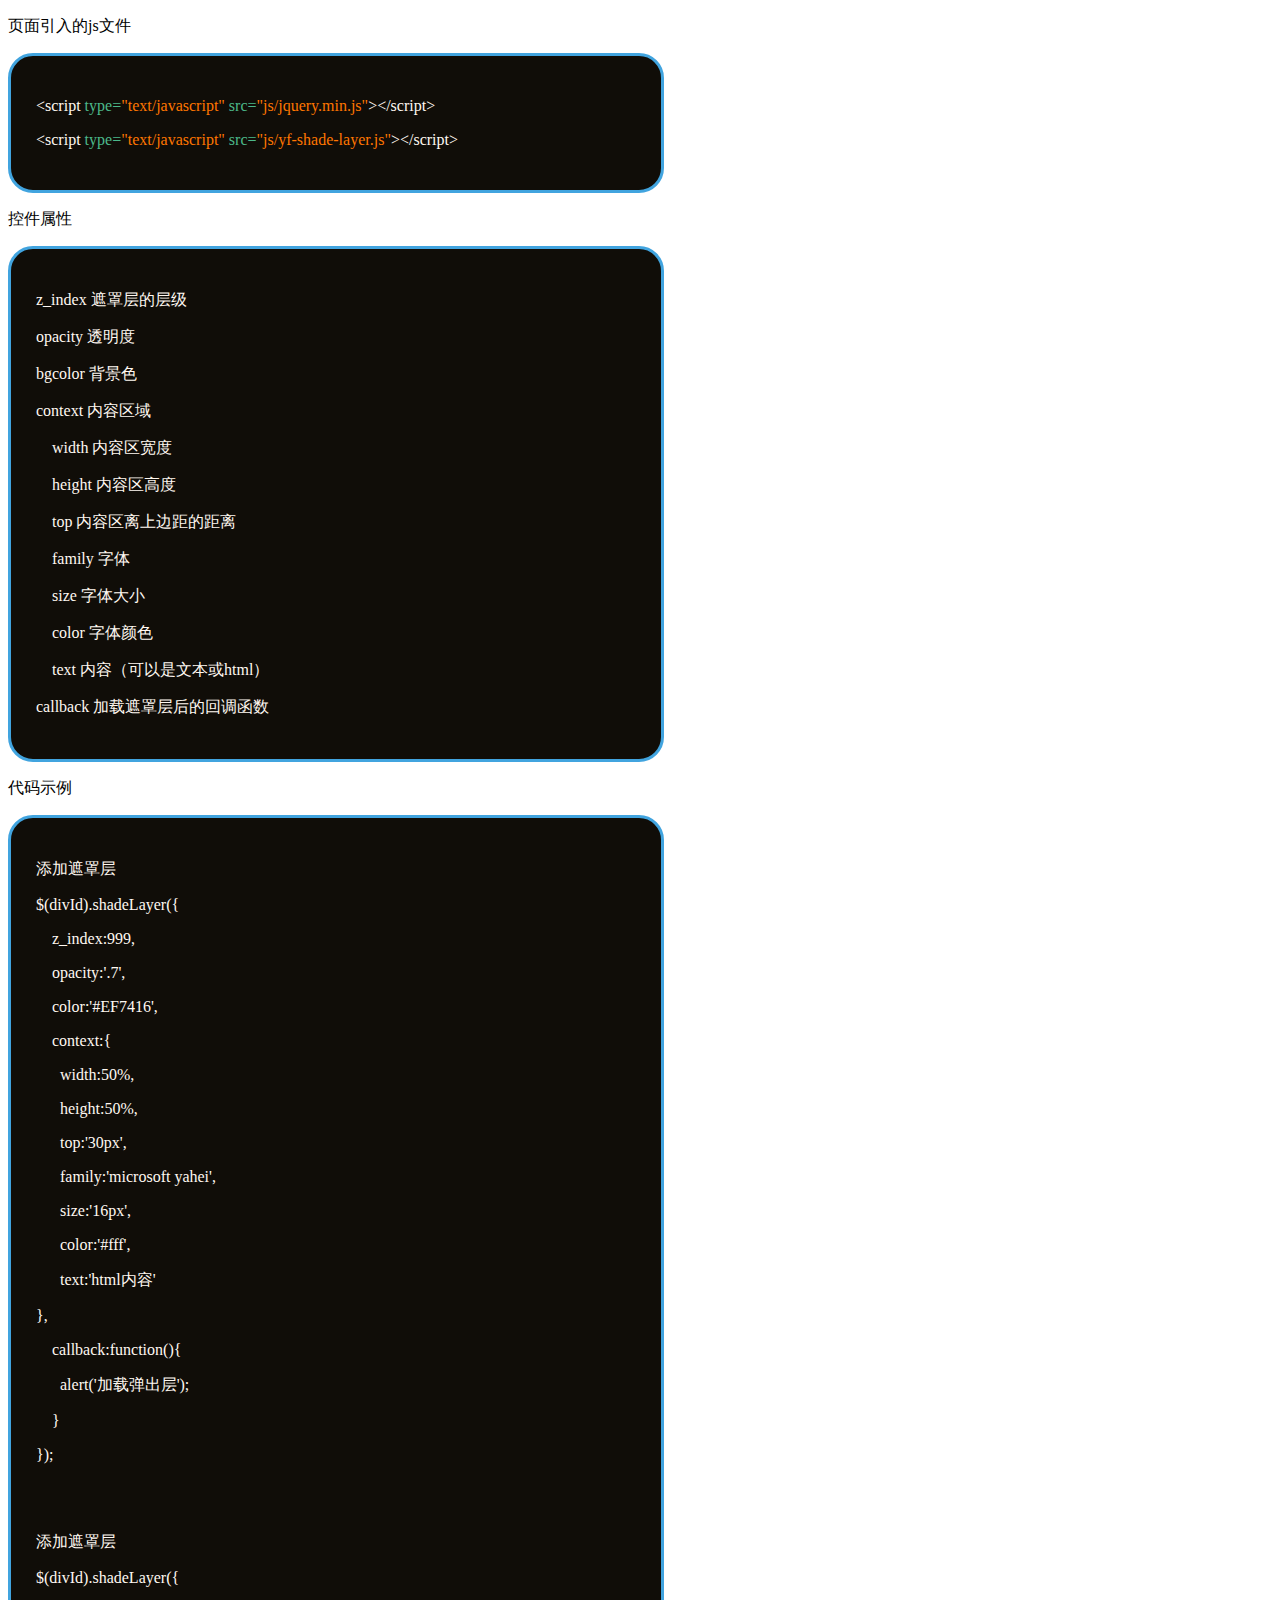
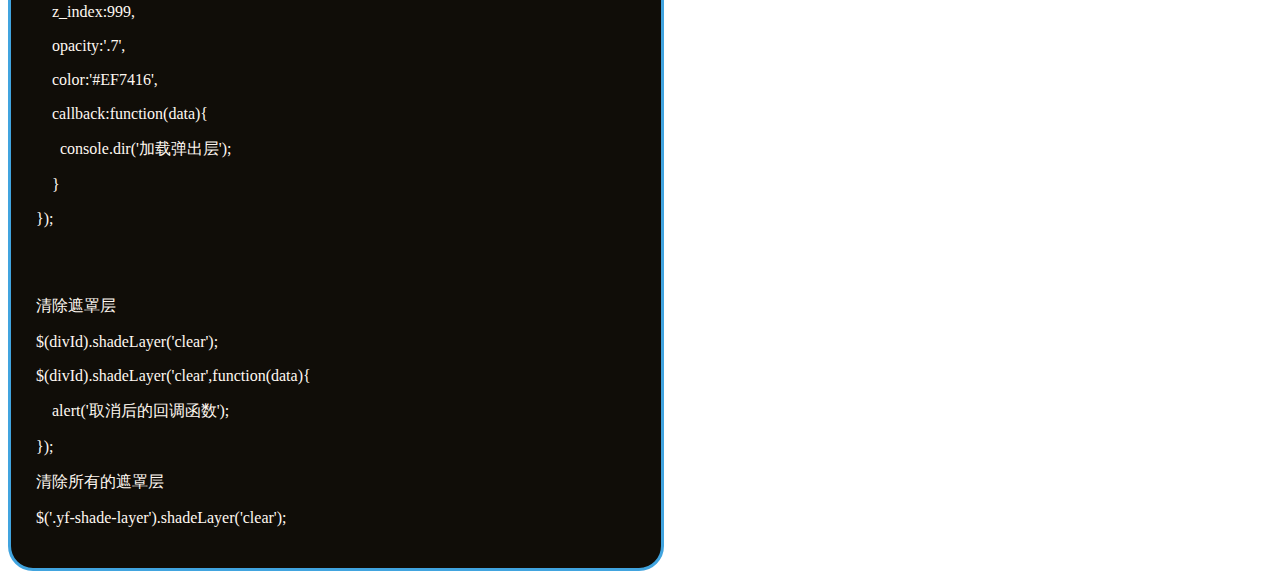
<file: index.html>
<!DOCTYPE html>
<html>
<head lang="en">
    <meta charset="UTF-8">
    <title>遮罩控件api</title>
    <link type="text/css" rel="stylesheet" href="css/style.css" />
</head>
<body>
<p>页面引入的js文件</p>
<div class="shade_describe">
    <p> &lt;script <span class="green">type=</span><span class="orange">&quot;text/javascript&quot;</span> <span class="green">src=</span><span class="orange">&quot;js/jquery.min.js&quot;</span>&gt;&lt;/script&gt;</p>
    <p>&lt;script <span class="green">type=</span><span class="orange">&quot;text/javascript&quot;</span> <span class="green">src=</span><span class="orange">&quot;js/yf-shade-layer.js&quot;</span>&gt;&lt;/script&gt;</p>
</div>
<p>控件属性</p>
<div class="shade_describe">
    <p>z_index 遮罩层的层级</p>
    <p>opacity 透明度</p>
    <p>bgcolor 背景色</p>
    <p>context 内容区域</p>
    <p>&nbsp;&nbsp;&nbsp;&nbsp;width 内容区宽度</p>
    <p>&nbsp;&nbsp;&nbsp;&nbsp;height 内容区高度</p>
    <p>&nbsp;&nbsp;&nbsp;&nbsp;top 内容区离上边距的距离</p>
    <p>&nbsp;&nbsp;&nbsp;&nbsp;family 字体</p>
    <p>&nbsp;&nbsp;&nbsp;&nbsp;size 字体大小</p>
    <p>&nbsp;&nbsp;&nbsp;&nbsp;color 字体颜色</p>
    <p>&nbsp;&nbsp;&nbsp;&nbsp;text 内容（可以是文本或html）</p>
    <p>callback 加载遮罩层后的回调函数</p>
</div>

<p>代码示例</p>
<div class="shade_describe">
    <p>添加遮罩层</p>
    <p>$(divId).shadeLayer({</p>
    <p>&nbsp;&nbsp;&nbsp;&nbsp;z_index:999,</p>
    <p>&nbsp;&nbsp;&nbsp;&nbsp;opacity:'.7',</p>
    <p>&nbsp;&nbsp;&nbsp;&nbsp;color:'#EF7416',</p>
    <p>&nbsp;&nbsp;&nbsp;&nbsp;context:{</p>
    <p>&nbsp;&nbsp;&nbsp;&nbsp;&nbsp;&nbsp;width:50%,</p>
    <p>&nbsp;&nbsp;&nbsp;&nbsp;&nbsp;&nbsp;height:50%,</p>
    <p>&nbsp;&nbsp;&nbsp;&nbsp;&nbsp;&nbsp;top:'30px',</p>
    <p>&nbsp;&nbsp;&nbsp;&nbsp;&nbsp;&nbsp;family:'microsoft yahei',</p>
    <p>&nbsp;&nbsp;&nbsp;&nbsp;&nbsp;&nbsp;size:'16px',</p>
    <p>&nbsp;&nbsp;&nbsp;&nbsp;&nbsp;&nbsp;color:'#fff',</p>
    <p>&nbsp;&nbsp;&nbsp;&nbsp;&nbsp;&nbsp;text:'html内容'</p>
    <p>},</p>
    <p>&nbsp;&nbsp;&nbsp;&nbsp;callback:function(){</p>
    <p>&nbsp;&nbsp;&nbsp;&nbsp;&nbsp;&nbsp;alert('加载弹出层');</p>
    <p>&nbsp;&nbsp;&nbsp;&nbsp;}</p>
    <p>});</p>
    <br>
    <br>
    <p>添加遮罩层</p>
    <p>$(divId).shadeLayer({</p>
    <p>&nbsp;&nbsp;&nbsp;&nbsp;z_index:999,</p>
    <p>&nbsp;&nbsp;&nbsp;&nbsp;opacity:'.7',</p>
    <p>&nbsp;&nbsp;&nbsp;&nbsp;color:'#EF7416',</p>
    <p>&nbsp;&nbsp;&nbsp;&nbsp;callback:function(data){</p>
    <p>&nbsp;&nbsp;&nbsp;&nbsp;&nbsp;&nbsp;console.dir('加载弹出层');</p>
    <p>&nbsp;&nbsp;&nbsp;&nbsp;}</p>
    <p>});</p>
    <br>
    <br>
    <p>清除遮罩层</p>
    <p>$(divId).shadeLayer('clear');</p>
    <p>$(divId).shadeLayer('clear',function(data){</p>
    <p>&nbsp;&nbsp;&nbsp;&nbsp;alert('取消后的回调函数');</p>
    <p>});</p>
    <p>清除所有的遮罩层</p>
    <p>$('.yf-shade-layer').shadeLayer('clear');</p>
</div>
</body>
</html>
</file>
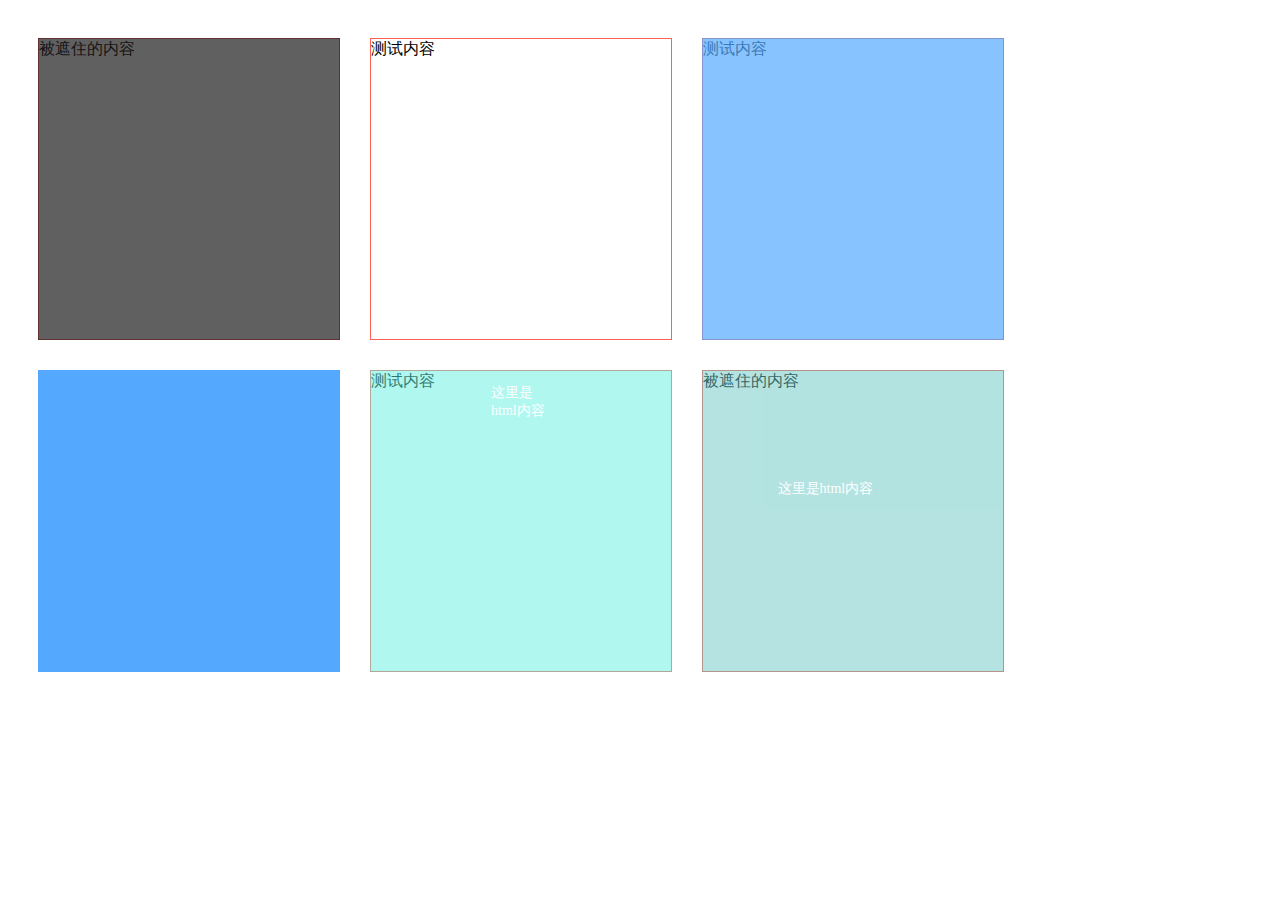
<file: demo.html>
<!DOCTYPE html>
<html>
<head lang="en">
    <meta charset="UTF-8">
    <title>遮罩控件</title>
    <script type="text/javascript" src="js/jquery.min.js"></script>
    <script  type="text/javascript" src="js/yf-shade-layer.js"></script>
    <link type="text/css" rel="stylesheet" href="css/demo.css" />
    <script type="text/javascript">
        $(function(){

            $("#text1").shadeLayer({
                z_index:999,
                opacity:0.7,
                color:'#1e1d1e'
            });

            $("#text3").shadeLayer({
                z_index:999,
                opacity:0.7,
                color:'#54a9ff'
            });

            $("#text4").shadeLayer({
                z_index:999,
                opacity:1,
                color:'#54a9ff'
            });

            var sub_html = "<p>这里是html内容</p>";
            $("#text5").shadeLayer({
                z_index:999,
                opacity:0.5,
                color:'#61f0e0',
                context:{
                    width:'60px',
                    height:'60px',
                    text:sub_html
                }
            });

            var sub_html1 = "<p>这里是html内容</p>";
            $("#text6").shadeLayer({
                z_index:999,
                opacity:0.5,
                color:'#69c8c3',
                context:{
                    width:'50%',
                    height:'50%',
                    top:'110px',
                    text:sub_html1
                }
            });

        });
    </script>
</head>
<body>

<div>
<div id="text1" class="demo_text">被遮住的内容</div>
<div id="text2" class="demo_text">测试内容</div>
<div id="text3" class="demo_text">测试内容</div>
<div id="text4" class="demo_text">被遮住的内容</div>
<div id="text5" class="demo_text">测试内容</div>
<div id="text6" class="demo_text">被遮住的内容</div>
</div>

</body>
</html>
</file>
<file: css/style.css>
.shade_describe{
    width:600px;
    border: 3px solid #41a4df;
    border-radius: 25px;
    background: #100d08;
    padding:25px;
}

.shade_describe p{
    color: #fff8f1;
}

.shade_describe p .orange{
    color: #ff7600;
}
.shade_describe p .blue{
    color: #53bee0;
}
.shade_describe p .green{
    color: #4cb88a;
}
</file>
<file: css/demo.css>
.demo_text{
    width: 300px;
    height: 300px;
    border:1px solid #ff6152;
    float: left;
    margin-left:30px;
    margin-top:30px;
}
</file>
